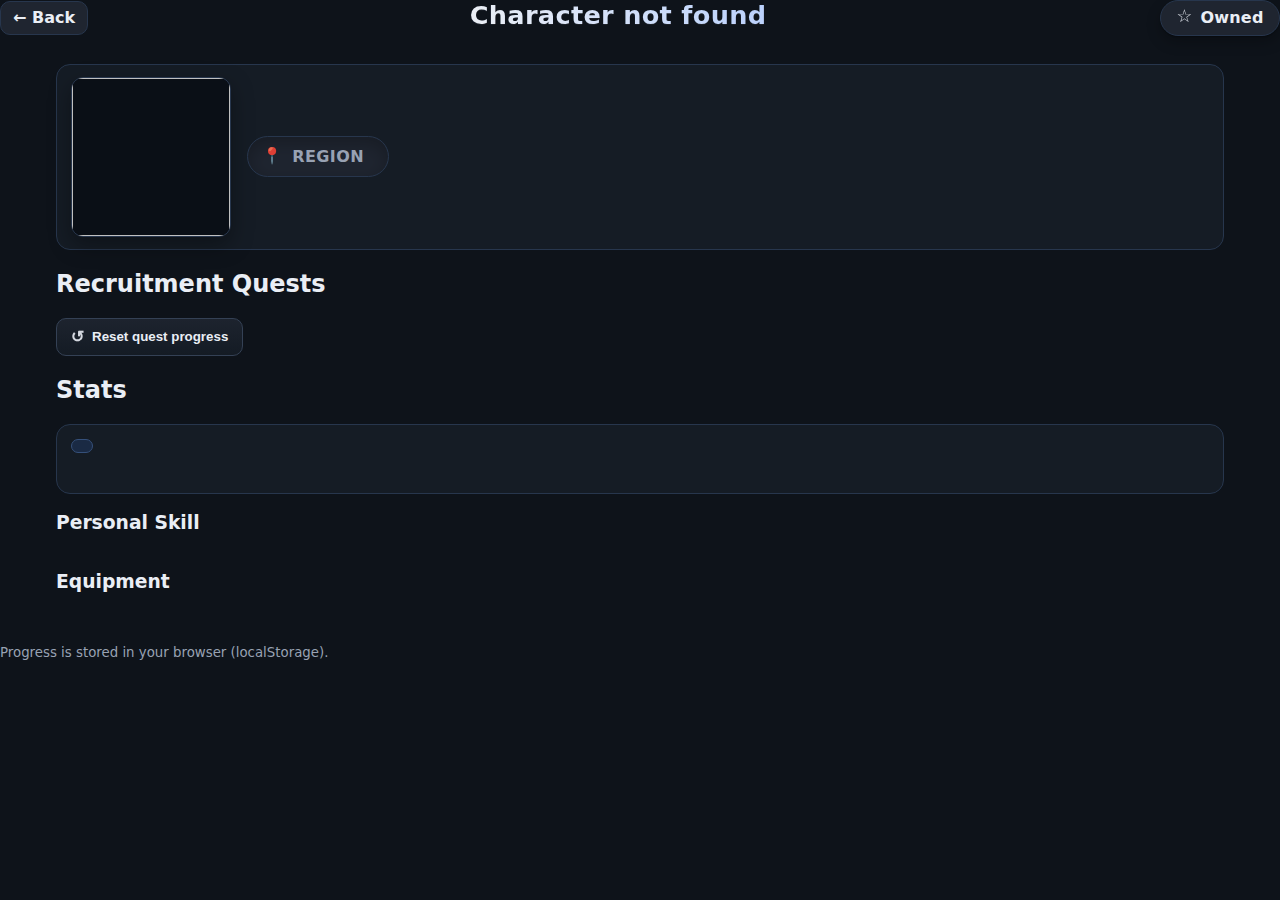
<file: characters/character.html>
<!doctype html>
<html lang="en">
<head>
    <meta charset="utf-8" />
    <meta name="viewport" content="width=device-width, initial-scale=1" />
    <title>Character - Granado Espada</title>
    <link rel="stylesheet" href="../css/styles.css" />
</head>
<body>
<!-- add .char-header so we can target just this page’s header layout -->
<header class="site-header char-header">
    <a class="back" href="../index.html" aria-label="Back to list">← Back</a>
    <h1 id="charName">Character</h1>
    <div class="header-actions">
        <label class="owned-toggle">
            <input type="checkbox" id="ownedCheckbox" />
            <span>Owned</span>
        </label>
    </div>
</header>

<main class="container">
    <section class="char-hero">
        <img id="charPortrait" class="portrait-lg" alt="">
        <div class="char-meta">
            <div class="meta-line"><strong>Region</strong><span id="charRegion"></span></div>
            <!-- Stances removed as requested -->
        </div>
    </section>

    <section>
        <h2>Recruitment Quests</h2>
        <ul id="questList" class="quest-list"></ul>
        <button id="resetQuestsBtn" class="btn-secondary">Reset quest progress</button>
    </section>

    <section id="statsSection" class="section">
        <h2>Stats</h2>

        <div class="stats-block">
            <div id="startLevel" class="start-level-badge"></div>
            <div id="coreStatsGrid" class="core-grid-2x3"></div>
            <div id="totalStatPoints" class="total-points"></div>
        </div>

        <h3>Personal Skill</h3>
        <div class="personal-wrap">
            <img id="personalSkillImage" alt="" style="display:none" />
            <div id="personalStatsGrid" class="kv-grid"></div>
        </div>

        <h3>Equipment</h3>
        <div id="equipmentStatsGrid" class="kv-grid"></div>
    </section>
</main>

<footer class="site-footer">
    <small>Progress is stored in your browser (localStorage).</small>
</footer>

<script type="module" src="../js/character-page.js"></script>
</body>
</html>
</file>
<file: css/styles.css>
/* ========== Base ========== */
:root{
  --bg: #0e131a;
  --panel: #151c25;
  --panel-2: #1f2530;
  --border: #27364d;
  --text: #eaeef5;
  --muted: #98a2b3;
  --accent: #3b82f6;
  --owned: #2e7d32;
  --unowned: #9b2c2c;

  /* fixed width for the pill column */
  --pill-col-width: 120px;
}

*{ box-sizing: border-box; }
html, body { height: 100%; }
body{
  margin: 0;
  font-family: system-ui, -apple-system, Segoe UI, Roboto, "Helvetica Neue", Arial, "Noto Sans", "Apple Color Emoji", "Segoe UI Emoji", "Segoe UI Symbol";
  background: var(--bg);
  color: var(--text);
}

/* ========== Layout ========== */
.container{ max-width: 1200px; margin: 0 auto; padding: 16px; }

.site-header{ display: flex; flex-wrap: wrap; align-items: center; gap: 12px; }
.site-header h1{ margin: 0 12px 0 0; font-size: 1.4rem; }
.toolbar{ display: flex; gap: 8px; flex: 1; min-width: 260px; }
.toolbar input[type="search"],
.toolbar select{
  background: var(--panel);
  border: 1px solid var(--border);
  color: var(--text);
  padding: 8px 10px;
  border-radius: 10px;
  outline: none;
}

/* Main list stacks sections vertically */
#cards{
  display: flex;
  flex-direction: column;
  gap: 28px;                     /* space between region sections */
}

/* Section wrapper so banner sits above its grid */
.region-section{
  display: block;
}

/* ===== Banner with background image ===== */
.region-banner{
  position: relative;
  display: block;
  width: 100%;
  height: 120px;                 /* adjust to taste */
  border: 1px solid var(--border);
  border-radius: 14px;
  overflow: hidden;
  background: var(--panel-2);    /* fallback if image missing */
}
.banner-bg{
  position: absolute;
  inset: 0;
  background-size: cover;
  background-position: center;
  filter: brightness(.65);       /* darken for readable text */
}
.banner-title{
  position: relative;
  z-index: 1;
  padding: 14px 16px;
  font-size: 1.25rem;
  font-weight: 900;
  color: #fff;
  text-transform: uppercase;
  letter-spacing: .6px;
  text-shadow: 0 2px 6px rgba(0,0,0,.45);
}

/* Grid of cards under each banner */
.card-grid{
  display: grid;
  grid-template-columns: repeat(auto-fill, minmax(280px, 1fr));
  gap: 12px;
  padding-top: 6px;
}

/* Card */
.card{
  position: relative;
  display: grid;
  grid-template-columns: 60px 1fr var(--pill-col-width); /* avatar, text, fixed pill column */
  grid-template-rows: auto auto auto;                    /* name | meta | pill */
  gap: 12px;
  align-items: start;
  padding: 12px;
  background: var(--panel);
  border: 1px solid var(--border);
  border-radius: 14px;
  text-decoration: none;
  color: inherit;
  transition: transform .12s ease, box-shadow .12s ease, border-color .12s ease;
}
.card:hover{ transform: translateY(-1px); box-shadow: 0 6px 16px rgba(0,0,0,.35); border-color: #35507a; }

/* Portrait */
.circle{
  width: 60px; height: 60px; border-radius: 50%;
  object-fit: cover; display: block;
  background: #0a0f16;
  border: 1px solid var(--border);
}

/* Title */
.name{
  font-weight: 800;
  font-size: 1rem;
  grid-column: 2;
  grid-row: 1;
}

/* Region + Stances (stacked vertically; no word wrap per line) */
.meta{
  grid-column: 1 / 4;            /* start at col 1 and span into text col */
  grid-row: 2;                   /* second row */
  font-size: .9rem;
  color: var(--muted);
  display: flex;
  flex-direction: column;        /* stack one under the other */
  gap: 6px;
  min-width: 0;                  /* allow shrinking in grid */
}
.meta span{
  white-space: nowrap;           /* no internal wrapping */
  overflow: hidden;              /* truncate if needed */
  text-overflow: ellipsis;
}

/* Owned pill (auto-sized, bottom-left area) */
.owned-pill{
  grid-column: 1;
  grid-row: 3;
  justify-self: start;           /* left edge of column 1 */
  align-self: end;               /* bottom of row 3 */
  width: auto;                   /* auto-size to text */
  white-space: nowrap;           /* single line */
  display: inline-flex;
  align-items: center;
  line-height: 1;

  padding: 4px 10px;
  border-radius: 999px;
  border: 1px solid currentColor;
  font-size: .8rem;
  text-align: left;
}
.owned-pill.owned{ color: #7fff99; background: rgba(46,125,50,.18); }
.owned-pill.unowned{ color: #ffb3a8; background: rgba(155,44,44,.18); }

/* Footer / misc */
.site-footer{ color: var(--muted); padding: 16px 0; }
.empty-state{ color: var(--muted); margin: 12px 0; }

/* ========== Character page bits (if shared) ========== */
.stat-card{
  background: var(--panel);
  border: 1px solid var(--border);
  border-radius: 12px;
  padding: 10px;
}
.stat-name{ font-weight: 700; margin-bottom: 6px; }
.stat-value{ color: var(--muted); }

/* ========== Responsive tweaks ========== */
@media (max-width: 700px){
  .banner-title{ font-size: 1.1rem; }
  .region-banner{ height: 100px; }

  /* keep 3 columns on mobile; same row structure */
  .card{
    grid-template-columns: 52px 1fr var(--pill-col-width);
    grid-template-rows: auto auto auto;
  }

  /* meta remains stacked and spanning columns 1->2 */
  .meta{ grid-column: 1 / 3; grid-row: 2; }

  /* pill stays bottom-left */
  .owned-pill{ grid-column: 1; grid-row: 3; justify-self: start; align-self: end; }

  .card-grid{ grid-template-columns: 1fr; }
}

/* ===== Character stats layout ===== */
.stats-block{
  background: var(--panel);
  border: 1px solid var(--border);
  border-radius: 14px;
  padding: 14px;
}

.start-level-badge{
  font-weight: 800;
  margin-bottom: 12px;
  display: inline-block;
  padding: 6px 10px;
  border-radius: 999px;
  background: rgba(59,130,246,.15);
  border: 1px solid #35507a;
}

.core-grid-2x3{
  display: grid;
  grid-template-columns: repeat(2, minmax(0, 1fr)); /* 2 columns */
  gap: 10px 14px;                                   /* rows x cols gap */
  margin-bottom: 10px;
}

/* stat chips/cards */
.stat-card{
  background: var(--panel-2);
  border: 1px solid var(--border);
  border-radius: 10px;
  padding: 8px 10px;
}
.stat-name{ font-weight: 700; margin-bottom: 4px; }
.stat-value{ color: var(--muted); }

.total-points{
  margin-top: 6px;
  font-weight: 700;
  opacity: .9;
}

/* Key-value grids (Personal / Equipment) */
.kv-grid{
  display: grid;
  grid-template-columns: repeat(auto-fit, minmax(220px, 1fr));
  gap: 10px;
}
.personal-wrap{
  display: grid;
  grid-template-columns: 100px 1fr;
  gap: 12px;
  align-items: start;
}
.personal-wrap img{
  width: 100px; height: 100px; object-fit: contain;
  border-radius: 10px; border: 1px solid var(--border);
  background: #0a0f16;
}

@media (max-width: 700px){
  .personal-wrap{ grid-template-columns: 1fr; }
}

/* ===== Character header: Owned toggle pill ===== */
.site-header .header-actions{
  margin-left: auto;
  display: flex;
  align-items: center;
  gap: 10px;
}

.owned-toggle{
  position: relative;
  display: inline-block;
  user-select: none;
  line-height: 1;
}

/* Keep input accessible but visually hidden over the pill */
.owned-toggle input{
  position: absolute;
  inset: 0;
  width: 100%;
  height: 100%;
  opacity: 0;
  margin: 0;
  cursor: pointer;
}

/* Pretty pill */
.owned-toggle span{
  --pill-min: 120px;

  display: inline-flex;
  align-items: center;
  justify-content: center;
  gap: .5rem;

  min-width: var(--pill-min);
  padding: 8px 14px;
  border-radius: 999px;

  background: var(--panel-2);
  border: 1px solid var(--border);
  color: var(--text);
  font-weight: 800;
  letter-spacing: .2px;

  box-shadow: 0 1px 1px rgba(0,0,0,.25), 0 6px 14px rgba(0,0,0,.25);
  transition: transform .12s ease, box-shadow .2s ease, background .2s ease, color .2s ease, border-color .2s ease, filter .2s ease;
}

/* Star icon */
.owned-toggle span::before{
  content: "☆";
  font-size: 1.1rem;
  line-height: 1;
  transform: translateY(-1px);
  opacity: .9;
  transition: transform .12s ease, filter .2s ease;
}

.owned-toggle:hover span{
  transform: translateY(-1px);
  box-shadow: 0 10px 22px rgba(0,0,0,.35);
}

.owned-toggle:active span{
  transform: translateY(0);
}

/* Keyboard focus */
.owned-toggle input:focus-visible + span{
  outline: 3px solid color-mix(in srgb, var(--accent) 55%, transparent);
  outline-offset: 2px;
}

/* Checked (owned) state */
.owned-toggle input:checked + span{
  background: linear-gradient(135deg, var(--accent), var(--owned));
  color: #fff;
  border-color: transparent;
  box-shadow: 0 12px 28px rgba(34,197,94,.28), inset 0 1px 0 rgba(255,255,255,.2);
  filter: saturate(1.05);
}

.owned-toggle input:checked + span::before{
  content: "★";
  transform: translateY(-1px) scale(1.08);
  filter: drop-shadow(0 1px 0 rgba(0,0,0,.35));
}

/* Respect reduced motion */
@media (prefers-reduced-motion: reduce){
  .owned-toggle span,
  .owned-toggle span::before{
    transition: none;
  }
}

/* ===== Character header: Back button + title ===== */
.site-header .back{
  display: inline-flex;
  align-items: center;
  gap: 8px;
  padding: 8px 12px;
  border-radius: 10px;
  background: var(--panel-2);
  border: 1px solid var(--border);
  color: var(--text);
  text-decoration: none;
  font-weight: 800;
  line-height: 1;
  transition: transform .12s ease, box-shadow .2s ease, background .2s ease, border-color .2s ease;
}
.site-header .back:hover{
  transform: translateY(-1px);
  box-shadow: 0 8px 18px rgba(0,0,0,.35);
  border-color: #35507a;
}
.site-header .back:active{ transform: translateY(0); }
.site-header .back:focus-visible{
  outline: 3px solid color-mix(in srgb, var(--accent) 55%, transparent);
  outline-offset: 2px;
}

/* Make the character name take remaining space and ellipsize if long */
.site-header h1{
  flex: 1 1 auto;          /* grab remaining space between back + actions */
  min-width: 0;            /* allow shrinking so ellipsis can work */
  overflow: hidden;
  white-space: nowrap;
  text-overflow: ellipsis;
}

/* ===== Quest step presentation (character page) ===== */
.quest-item{
  list-style: none;
  padding: 0;
  margin: 0 0 10px 0;
}

.quest-step-head{
  margin: 0 0 6px 0;
}

.quest-badge{
  display: inline-block;
  padding: 4px 8px;
  border-radius: 999px;
  font-size: .75rem;
  font-weight: 800;
  letter-spacing: .3px;
  background: rgba(59,130,246,.15);
  border: 1px solid #35507a;
  color: #cfe2ff;
}

.quest-badge.success{
  background: rgba(46,125,50,.18);
  border-color: #356a3b;
  color: #b9f6c3;
}

.quest-step-body{
  display: grid;
  grid-template-columns: 22px 1fr;
  gap: 10px;
  align-items: start;
  padding: 12px;
  background: var(--panel);
  border: 1px solid var(--border);
  border-radius: 12px;
}

.quest-checkbox{
  width: 18px; height: 18px; margin-top: 2px;
  accent-color: var(--accent);
}

.quest-label{
  line-height: 1.4;
}

.quest-complete .quest-done-wrap{
  padding: 12px;
  background: var(--panel);
  border: 1px solid var(--border);
  border-radius: 12px;
}
.quest-done-title{ font-weight: 800; margin: 6px 0 2px; }
.quest-done-sub{ color: var(--muted); }

/* ===== Pretty “Reset progress” button ===== */
.btn-secondary{
  --btn-bg: linear-gradient(180deg, rgba(31,37,48,.9), rgba(21,28,37,.9));
  --btn-border: #344155;
  --btn-border-hover: #486188;
  --btn-glow: rgba(59,130,246,.35);

  appearance: none;
  display: inline-flex;
  align-items: center;
  gap: 8px;
  padding: 10px 14px;
  border-radius: 10px;
  border: 1px solid var(--btn-border);
  background: var(--btn-bg);
  color: var(--text);
  font-weight: 700;
  cursor: pointer;
  transition: border-color .15s ease, box-shadow .15s ease, transform .06s ease, background .2s ease;
}

.btn-secondary::before{
  content: "↺";
  font-size: 1rem;
  line-height: 1;
  opacity: .9;
}

.btn-secondary:hover{
  border-color: var(--btn-border-hover);
  box-shadow: 0 0 0 3px var(--btn-glow) inset, 0 8px 22px rgba(0,0,0,.35);
  transform: translateY(-1px);
}

.btn-secondary:active{
  transform: translateY(0);
  box-shadow: 0 0 0 2px var(--btn-glow) inset, 0 4px 14px rgba(0,0,0,.35);
}

.btn-secondary:focus{
  outline: none;
  box-shadow: 0 0 0 3px var(--btn-glow);
}

.btn-secondary:disabled{
  opacity: .6;
  cursor: not-allowed;
}

/* Fancy checkbox for quest steps */
.quest-checkbox{
  appearance: none;
  -webkit-appearance: none;
  width: 22px;
  height: 22px;
  border: 2px solid var(--border);
  border-radius: 6px;
  background: var(--panel-2);
  display: inline-grid;
  place-content: center;
  cursor: pointer;
  transition: transform .12s ease, border-color .15s ease, background-color .15s ease, box-shadow .2s ease;
}
.quest-checkbox:hover{ border-color: #486188; }
.quest-checkbox:focus-visible{
  outline: none;
  box-shadow: 0 0 0 3px rgba(59,130,246,.35);
}

/* Checked state: green + checkmark */
.quest-checkbox:checked{
  border-color: rgba(46,125,50,.85);
  background-color: rgba(46,125,50,.95);
  box-shadow: 0 0 0 3px rgba(46,125,50,.22);
  background-image: url("data:image/svg+xml;utf8,\
<svg xmlns='http://www.w3.org/2000/svg' viewBox='0 0 20 20'>\
  <path fill='white' d='M7.5 14.5L2.5 9.5l1.7-1.7 3.3 3.3 8.3-8.3 1.7 1.7z'/>\
</svg>");
  background-repeat: no-repeat;
  background-position: center;
  background-size: 14px 14px;
}

/* Quick 'pop' feedback when completing a step */
.quest-step-completing .quest-checkbox:checked{
  animation: checkbox-pop .22s ease-out both;
}
@keyframes checkbox-pop{
  0%{ transform: scale(1); }
  60%{ transform: scale(1.18); }
  100%{ transform: scale(1); }
}

/* Strike-through & tint on label during completion */
.quest-label.completed{
  color: #b9f6c3;
  text-decoration: line-through;
}

/* Subtle highlight on the step container while completing */
.quest-step-completing .quest-step-body{
  border-color: #356a3b;
  box-shadow: 0 0 0 3px rgba(46,125,50,.18);
}

/* ===== Character page: centered title in header ===== */
.site-header.char-header{
  display: grid;
  grid-template-columns: auto 1fr auto; /* back | title | actions */
  align-items: center;
  gap: 12px;
}
.site-header.char-header #charName{
  justify-self: center;
  text-align: center;
  font-size: 1.6rem;
  font-weight: 900;
  letter-spacing: .3px;
  line-height: 1.1;
  /* soft gradient text */
  background: linear-gradient(90deg, #eaeef5, #b7cffc);
  -webkit-background-clip: text;
  background-clip: text;
  color: transparent;
  text-shadow: 0 1px 0 rgba(255,255,255,.06);
}

/* ===== Character hero: portrait left, region to the right ===== */
.char-hero{
  display: grid;
  grid-template-columns: 160px 1fr;
  gap: 16px;
  align-items: center;
  margin: 12px 0 18px;
  padding: 12px 14px;
  background: var(--panel);
  border: 1px solid var(--border);
  border-radius: 14px;
}
.portrait-lg{
  width: 160px;
  height: 160px;
  object-fit: cover;
  border-radius: 12px;
  border: 1px solid var(--border);
  background: #0a0f16;
  box-shadow: 0 8px 22px rgba(0,0,0,.35);
}

/* Region chip next to the portrait */
.char-meta{
  display: flex;
  flex-direction: column;
  gap: 10px;
}
.char-meta .meta-line{
  display: inline-flex;
  align-items: center;
  gap: 10px;
  width: fit-content;
  padding: 10px 14px;
  border-radius: 999px;
  background: var(--panel-2);
  border: 1px solid var(--border);
  box-shadow: 0 6px 18px rgba(0,0,0,.25) inset;
  font-weight: 800;
  letter-spacing: .2px;
}
.char-meta .meta-line::before{
  content: "📍";
  opacity: .9;
  transform: translateY(-1px);
}
.char-meta .meta-line strong{
  color: var(--muted);
  font-weight: 800;
  text-transform: uppercase;
  letter-spacing: .4px;
}
.char-meta .meta-line span{
  color: var(--text);
}

/* Responsive: stack portrait above meta on small screens */
@media (max-width: 680px){
  .char-hero{
    grid-template-columns: 1fr;
    text-align: center;
  }
  .char-meta{
    align-items: center;
  }
  .char-meta .meta-line{
    justify-content: center;
  }
}

/* Fix: prevent slight bottom clipping on character page title */
.site-header.char-header #charName{
  line-height: 1.25;         /* a bit more breathing room */
  padding-bottom: 4px;       /* extra space for descenders */
  max-width: 100%;
  /* keep these so long names still ellipsize within the middle column */
  overflow: hidden;
  white-space: nowrap;
  text-overflow: ellipsis;
}

/* ===== Level control (character page) ===== */
.level-control{
  margin: 8px 0 12px;
  display: inline-flex;
  align-items: center;
  gap: 8px;
}
.level-label{
  font-weight: 800;
}
.level-select{
  background: var(--panel);
  border: 1px solid var(--border);
  color: var(--text);
  padding: 6px 10px;
  border-radius: 10px;
  outline: none;
}
.level-select:focus-visible{
  box-shadow: 0 0 0 3px rgba(59,130,246,.35);
}

/* two-column line: left = Starting Level, right = current Level */
.meta-split{
  display: flex;
  align-items: center;
  justify-content: space-between;
  gap: 12px;
}
.meta-split .current-level{
  margin-left: auto;
  text-align: right;
}

/* Level row on character page: Starting Level (left) | Level (right) */
.level-row{
  display: flex;
  justify-content: space-between;
  align-items: center;
  margin-bottom: 12px;
}

.current-level-badge{
  display: inline-flex;
  align-items: center;
  gap: .4rem;
  padding: 6px 10px;
  border-radius: 999px;
  background: rgba(59,130,246,.15);
  border: 1px solid #35507a;
  font-weight: 800;
  cursor: pointer;
}
.current-level-badge:focus-visible{
  outline: 3px solid color-mix(in srgb, var(--accent) 55%, transparent);
  outline-offset: 2px;
}

/* ===== Character page: Current Level controls ===== */
.level-row{
  /* (JS already sets flex + gap inline; this is just in case) */
  display: flex;
  align-items: center;
  gap: 12px;
  margin-bottom: 12px;
}

.current-level-wrap{
  margin-left: auto;                /* push to far right */
  display: flex;
  align-items: center;
  gap: 8px;
  flex-wrap: wrap;                  /* wrap nicely on small widths */
}

/* Label chip */
.current-level-wrap > strong{
  display: inline-flex;
  align-items: center;
  gap: 8px;
  padding: 8px 12px;
  border-radius: 999px;
  background: var(--panel-2);
  border: 1px solid var(--border);
  color: var(--text);
  font-size: .9rem;
  font-weight: 800;
  letter-spacing: .2px;
  box-shadow: 0 1px 1px rgba(0,0,0,.25), 0 6px 14px rgba(0,0,0,.25) inset;
}

/* Tier + Level selects */
.current-level-wrap select{
  appearance: none;
  -webkit-appearance: none;
  background: var(--panel-2);
  border: 1px solid var(--border);
  color: var(--text);
  padding: 8px 36px 8px 12px;   /* right pad for chevron */
  border-radius: 10px;
  font-weight: 800;
  line-height: 1;
  cursor: pointer;
  min-width: 140px;             /* roomy for “Pre-Veteran” text */
  transition: border-color .15s ease, box-shadow .15s ease, transform .06s ease, background .2s ease;
  background-image: url("data:image/svg+xml;utf8,\
<svg xmlns='http://www.w3.org/2000/svg' viewBox='0 0 24 24'>\
<path fill='%23cfd8e3' d='M7 10l5 5 5-5H7z'/></svg>");
  background-repeat: no-repeat;
  background-position: right 10px center;
  background-size: 16px 16px;
}

/* Narrower number selector */
#levelNumber{
  min-width: 92px;
}

/* Hover/Focus/Active states */
.current-level-wrap select:hover{
  border-color: #486188;
  box-shadow: 0 0 0 3px rgba(59,130,246,.20);
}
.current-level-wrap select:focus{
  outline: none;
  border-color: #486188;
  box-shadow: 0 0 0 3px rgba(59,130,246,.35);
}
.current-level-wrap select:active{
  transform: translateY(0);
}

/* Disabled when not owned */
.current-level-wrap select:disabled{
  opacity: .55;
  cursor: not-allowed;
  filter: grayscale(.2);
}

/* Mobile: keep things neat */
@media (max-width: 680px){
  .current-level-wrap{
    margin-left: 0;
    justify-content: flex-start;
    gap: 6px;
  }
  .current-level-wrap > strong{
    padding: 6px 10px;
    font-size: .85rem;
  }
  .current-level-wrap select{
    min-width: 128px;
  }
  #levelNumber{
    min-width: 80px;
  }
}

/* ===== Character page: Stances (under Equipment) ===== */
.stances-grid{
  display: grid;
  grid-template-columns: 2fr 2fr 2fr 1fr;
  gap: 8px;
}
.stance-row{ display: contents; } /* let cells lay out in the grid */
.stance-row .cell{
  background: var(--panel-2);
  border: 1px solid var(--border);
  border-radius: 10px;
  padding: 8px 10px;
  color: var(--text);
}
.stance-row.head .cell{
  font-weight: 800;
  background: rgba(59,130,246,.15);
  border-color: #35507a;
  color: #cfe2ff;
}

@media (max-width: 760px){
  /* stack into two columns on small screens */
  .stances-grid{ grid-template-columns: 1fr 1fr; }
  .stance-row.head .cell:nth-child(n+3),
  .stance-row .cell:nth-child(n+3){
    /* ensure reasonable wrapping when reduced to 2 cols */
    grid-column: auto;
  }
}
</file>
